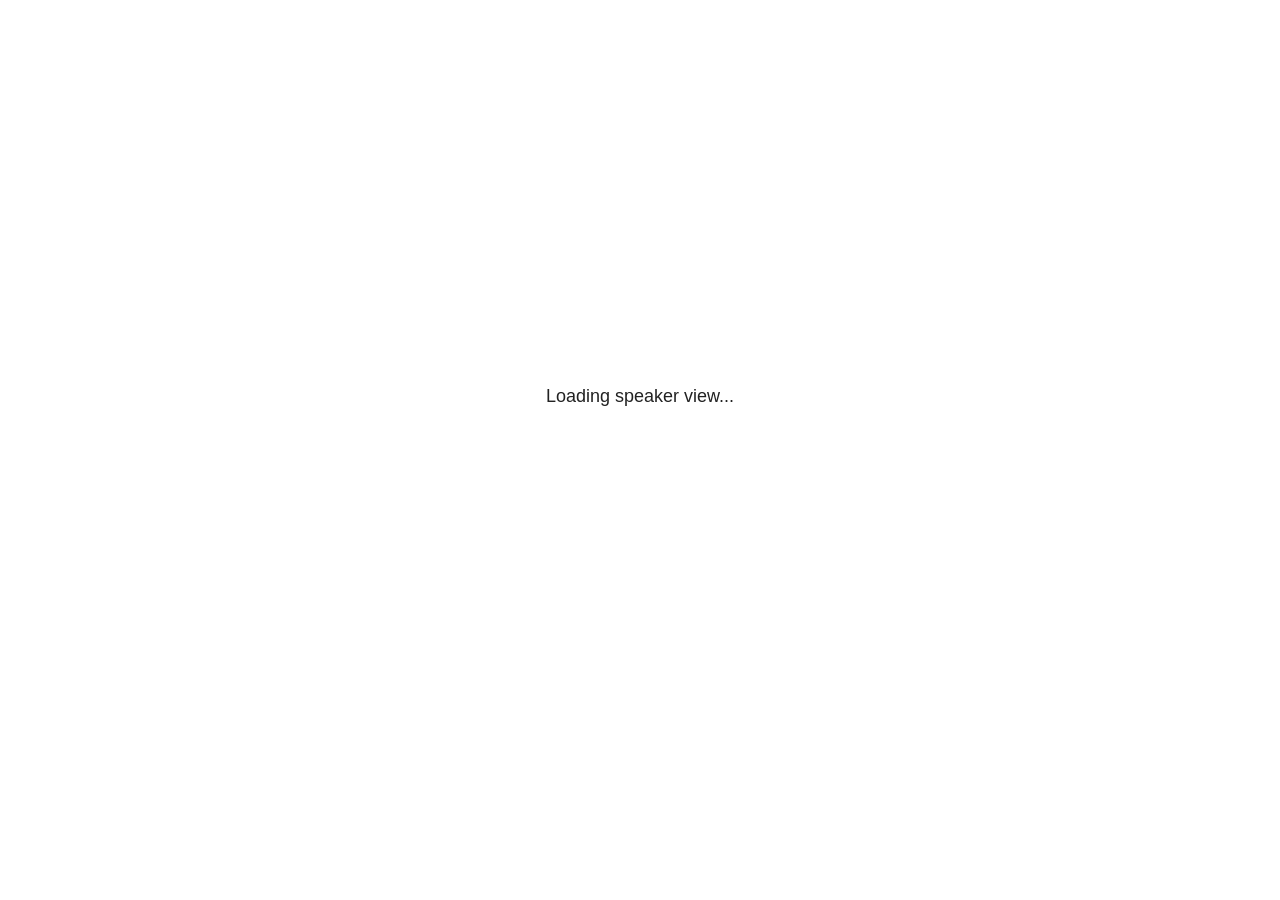
<file: public/site_libs/revealjs/plugin/notes/speaker-view.html>
<!--
	NOTE: You need to build the notes plugin after making changes to this file.
-->
<html lang="en">
	<head>
		<meta charset="utf-8">

		<title>reveal.js - Speaker View</title>

		<style>
			body {
				font-family: Helvetica;
				font-size: 18px;
			}

			#current-slide,
			#upcoming-slide,
			#speaker-controls {
				padding: 6px;
				box-sizing: border-box;
				-moz-box-sizing: border-box;
			}

			#current-slide iframe,
			#upcoming-slide iframe {
				width: 100%;
				height: 100%;
				border: 1px solid #ddd;
			}

			#current-slide .label,
			#upcoming-slide .label {
				position: absolute;
				top: 10px;
				left: 10px;
				z-index: 2;
			}

			#connection-status {
				position: absolute;
				top: 0;
				left: 0;
				width: 100%;
				height: 100%;
				z-index: 20;
				padding: 30% 20% 20% 20%;
				font-size: 18px;
				color: #222;
				background: #fff;
				text-align: center;
				box-sizing: border-box;
				line-height: 1.4;
			}

			.overlay-element {
				height: 34px;
				line-height: 34px;
				padding: 0 10px;
				text-shadow: none;
				background: rgba( 220, 220, 220, 0.8 );
				color: #222;
				font-size: 14px;
			}

			.overlay-element.interactive:hover {
				background: rgba( 220, 220, 220, 1 );
			}

			#current-slide {
				position: absolute;
				width: 60%;
				height: 100%;
				top: 0;
				left: 0;
				padding-right: 0;
			}

			#upcoming-slide {
				position: absolute;
				width: 40%;
				height: 40%;
				right: 0;
				top: 0;
			}

			/* Speaker controls */
			#speaker-controls {
				position: absolute;
				top: 40%;
				right: 0;
				width: 40%;
				height: 60%;
				overflow: auto;
				font-size: 18px;
			}

				.speaker-controls-time.hidden,
				.speaker-controls-notes.hidden {
					display: none;
				}

				.speaker-controls-time .label,
				.speaker-controls-pace .label,
				.speaker-controls-notes .label {
					text-transform: uppercase;
					font-weight: normal;
					font-size: 0.66em;
					color: #666;
					margin: 0;
				}

				.speaker-controls-time, .speaker-controls-pace {
					border-bottom: 1px solid rgba( 200, 200, 200, 0.5 );
					margin-bottom: 10px;
					padding: 10px 16px;
					padding-bottom: 20px;
					cursor: pointer;
				}

				.speaker-controls-time .reset-button {
					opacity: 0;
					float: right;
					color: #666;
					text-decoration: none;
				}
				.speaker-controls-time:hover .reset-button {
					opacity: 1;
				}

				.speaker-controls-time .timer,
				.speaker-controls-time .clock {
					width: 50%;
				}

				.speaker-controls-time .timer,
				.speaker-controls-time .clock,
				.speaker-controls-time .pacing .hours-value,
				.speaker-controls-time .pacing .minutes-value,
				.speaker-controls-time .pacing .seconds-value {
					font-size: 1.9em;
				}

				.speaker-controls-time .timer {
					float: left;
				}

				.speaker-controls-time .clock {
					float: right;
					text-align: right;
				}

				.speaker-controls-time span.mute {
					opacity: 0.3;
				}

				.speaker-controls-time .pacing-title {
					margin-top: 5px;
				}

				.speaker-controls-time .pacing.ahead {
					color: blue;
				}

				.speaker-controls-time .pacing.on-track {
					color: green;
				}

				.speaker-controls-time .pacing.behind {
					color: red;
				}

				.speaker-controls-notes {
					padding: 10px 16px;
				}

				.speaker-controls-notes .value {
					margin-top: 5px;
					line-height: 1.4;
					font-size: 1.2em;
				}

			/* Layout selector */
			#speaker-layout {
				position: absolute;
				top: 10px;
				right: 10px;
				color: #222;
				z-index: 10;
			}
				#speaker-layout select {
					position: absolute;
					width: 100%;
					height: 100%;
					top: 0;
					left: 0;
					border: 0;
					box-shadow: 0;
					cursor: pointer;
					opacity: 0;

					font-size: 1em;
					background-color: transparent;

					-moz-appearance: none;
					-webkit-appearance: none;
					-webkit-tap-highlight-color: rgba(0, 0, 0, 0);
				}

				#speaker-layout select:focus {
					outline: none;
					box-shadow: none;
				}

			.clear {
				clear: both;
			}

			/* Speaker layout: Wide */
			body[data-speaker-layout="wide"] #current-slide,
			body[data-speaker-layout="wide"] #upcoming-slide {
				width: 50%;
				height: 45%;
				padding: 6px;
			}

			body[data-speaker-layout="wide"] #current-slide {
				top: 0;
				left: 0;
			}

			body[data-speaker-layout="wide"] #upcoming-slide {
				top: 0;
				left: 50%;
			}

			body[data-speaker-layout="wide"] #speaker-controls {
				top: 45%;
				left: 0;
				width: 100%;
				height: 50%;
				font-size: 1.25em;
			}

			/* Speaker layout: Tall */
			body[data-speaker-layout="tall"] #current-slide,
			body[data-speaker-layout="tall"] #upcoming-slide {
				width: 45%;
				height: 50%;
				padding: 6px;
			}

			body[data-speaker-layout="tall"] #current-slide {
				top: 0;
				left: 0;
			}

			body[data-speaker-layout="tall"] #upcoming-slide {
				top: 50%;
				left: 0;
			}

			body[data-speaker-layout="tall"] #speaker-controls {
				padding-top: 40px;
				top: 0;
				left: 45%;
				width: 55%;
				height: 100%;
				font-size: 1.25em;
			}

			/* Speaker layout: Notes only */
			body[data-speaker-layout="notes-only"] #current-slide,
			body[data-speaker-layout="notes-only"] #upcoming-slide {
				display: none;
			}

			body[data-speaker-layout="notes-only"] #speaker-controls {
				padding-top: 40px;
				top: 0;
				left: 0;
				width: 100%;
				height: 100%;
				font-size: 1.25em;
			}

			@media screen and (max-width: 1080px) {
				body[data-speaker-layout="default"] #speaker-controls {
					font-size: 16px;
				}
			}

			@media screen and (max-width: 900px) {
				body[data-speaker-layout="default"] #speaker-controls {
					font-size: 14px;
				}
			}

			@media screen and (max-width: 800px) {
				body[data-speaker-layout="default"] #speaker-controls {
					font-size: 12px;
				}
			}

		</style>
	</head>

	<body>

		<div id="connection-status">Loading speaker view...</div>

		<div id="current-slide"></div>
		<div id="upcoming-slide"><span class="overlay-element label">Upcoming</span></div>
		<div id="speaker-controls">
			<div class="speaker-controls-time">
				<h4 class="label">Time <span class="reset-button">Click to Reset</span></h4>
				<div class="clock">
					<span class="clock-value">0:00 AM</span>
				</div>
				<div class="timer">
					<span class="hours-value">00</span><span class="minutes-value">:00</span><span class="seconds-value">:00</span>
				</div>
				<div class="clear"></div>

				<h4 class="label pacing-title" style="display: none">Pacing – Time to finish current slide</h4>
				<div class="pacing" style="display: none">
					<span class="hours-value">00</span><span class="minutes-value">:00</span><span class="seconds-value">:00</span>
				</div>
			</div>

			<div class="speaker-controls-notes hidden">
				<h4 class="label">Notes</h4>
				<div class="value"></div>
			</div>
		</div>
		<div id="speaker-layout" class="overlay-element interactive">
			<span class="speaker-layout-label"></span>
			<select class="speaker-layout-dropdown"></select>
		</div>

		<script>

			(function() {

				var notes,
					notesValue,
					currentState,
					currentSlide,
					upcomingSlide,
					layoutLabel,
					layoutDropdown,
					pendingCalls = {},
					lastRevealApiCallId = 0,
					connected = false,
					whitelistedWindows = [window.opener];

				var SPEAKER_LAYOUTS = {
					'default': 'Default',
					'wide': 'Wide',
					'tall': 'Tall',
					'notes-only': 'Notes only'
				};

				setupLayout();

				var connectionStatus = document.querySelector( '#connection-status' );
				var connectionTimeout = setTimeout( function() {
					connectionStatus.innerHTML = 'Error connecting to main window.<br>Please try closing and reopening the speaker view.';
				}, 5000 );
;
				window.addEventListener( 'message', function( event ) {

					// Validate the origin of this message to prevent XSS
					if( window.location.origin !== event.origin && whitelistedWindows.indexOf( event.source ) === -1 ) {
						return;
					}

					clearTimeout( connectionTimeout );
					connectionStatus.style.display = 'none';

					var data = JSON.parse( event.data );

					// The overview mode is only useful to the reveal.js instance
					// where navigation occurs so we don't sync it
					if( data.state ) delete data.state.overview;

					// Messages sent by the notes plugin inside of the main window
					if( data && data.namespace === 'reveal-notes' ) {
						if( data.type === 'connect' ) {
							handleConnectMessage( data );
						}
						else if( data.type === 'state' ) {
							handleStateMessage( data );
						}
						else if( data.type === 'return' ) {
							pendingCalls[data.callId](data.result);
							delete pendingCalls[data.callId];
						}
					}
					// Messages sent by the reveal.js inside of the current slide preview
					else if( data && data.namespace === 'reveal' ) {
						if( /ready/.test( data.eventName ) ) {
							// Send a message back to notify that the handshake is complete
							window.opener.postMessage( JSON.stringify({ namespace: 'reveal-notes', type: 'connected'} ), '*' );
						}
						else if( /slidechanged|fragmentshown|fragmenthidden|paused|resumed/.test( data.eventName ) && currentState !== JSON.stringify( data.state ) ) {

							dispatchStateToMainWindow( data.state );

						}
					}

				} );

				/**
				 * Updates the presentation in the main window to match the state
				 * of the presentation in the notes window.
				 */
				const dispatchStateToMainWindow = debounce(( state ) => {
					window.opener.postMessage( JSON.stringify({ method: 'setState', args: [ state ]} ), '*' );
				}, 500);

				/**
				 * Asynchronously calls the Reveal.js API of the main frame.
				 */
				function callRevealApi( methodName, methodArguments, callback ) {

					var callId = ++lastRevealApiCallId;
					pendingCalls[callId] = callback;
					window.opener.postMessage( JSON.stringify( {
						namespace: 'reveal-notes',
						type: 'call',
						callId: callId,
						methodName: methodName,
						arguments: methodArguments
					} ), '*' );

				}

				/**
				 * Called when the main window is trying to establish a
				 * connection.
				 */
				function handleConnectMessage( data ) {

					if( connected === false ) {
						connected = true;

						setupIframes( data );
						setupKeyboard();
						setupNotes();
						setupTimer();
						setupHeartbeat();
					}

				}

				/**
				 * Called when the main window sends an updated state.
				 */
				function handleStateMessage( data ) {

					// Store the most recently set state to avoid circular loops
					// applying the same state
					currentState = JSON.stringify( data.state );

					// No need for updating the notes in case of fragment changes
					if ( data.notes ) {
						notes.classList.remove( 'hidden' );
						notesValue.style.whiteSpace = data.whitespace;
						if( data.markdown ) {
							notesValue.innerHTML = marked( data.notes );
						}
						else {
							notesValue.innerHTML = data.notes;
						}
					}
					else {
						notes.classList.add( 'hidden' );
					}

					// Update the note slides
					currentSlide.contentWindow.postMessage( JSON.stringify({ method: 'setState', args: [ data.state ] }), '*' );
					upcomingSlide.contentWindow.postMessage( JSON.stringify({ method: 'setState', args: [ data.state ] }), '*' );
					upcomingSlide.contentWindow.postMessage( JSON.stringify({ method: 'next' }), '*' );

				}

				// Limit to max one state update per X ms
				handleStateMessage = debounce( handleStateMessage, 200 );

				/**
				 * Forward keyboard events to the current slide window.
				 * This enables keyboard events to work even if focus
				 * isn't set on the current slide iframe.
				 *
				 * Block F5 default handling, it reloads and disconnects
				 * the speaker notes window.
				 */
				function setupKeyboard() {

					document.addEventListener( 'keydown', function( event ) {
						if( event.keyCode === 116 || ( event.metaKey && event.keyCode === 82 ) ) {
							event.preventDefault();
							return false;
						}
						currentSlide.contentWindow.postMessage( JSON.stringify({ method: 'triggerKey', args: [ event.keyCode ] }), '*' );
					} );

				}

				/**
				 * Creates the preview iframes.
				 */
				function setupIframes( data ) {

					var params = [
						'receiver',
						'progress=false',
						'history=false',
						'transition=none',
						'autoSlide=0',
						'backgroundTransition=none'
					].join( '&' );

					var urlSeparator = /\?/.test(data.url) ? '&' : '?';
					var hash = '#/' + data.state.indexh + '/' + data.state.indexv;
					var currentURL = data.url + urlSeparator + params + '&postMessageEvents=true' + hash;
					var upcomingURL = data.url + urlSeparator + params + '&controls=false' + hash;

					currentSlide = document.createElement( 'iframe' );
					currentSlide.setAttribute( 'width', 1280 );
					currentSlide.setAttribute( 'height', 1024 );
					currentSlide.setAttribute( 'src', currentURL );
					document.querySelector( '#current-slide' ).appendChild( currentSlide );

					upcomingSlide = document.createElement( 'iframe' );
					upcomingSlide.setAttribute( 'width', 640 );
					upcomingSlide.setAttribute( 'height', 512 );
					upcomingSlide.setAttribute( 'src', upcomingURL );
					document.querySelector( '#upcoming-slide' ).appendChild( upcomingSlide );

					whitelistedWindows.push( currentSlide.contentWindow, upcomingSlide.contentWindow );

				}

				/**
				 * Setup the notes UI.
				 */
				function setupNotes() {

					notes = document.querySelector( '.speaker-controls-notes' );
					notesValue = document.querySelector( '.speaker-controls-notes .value' );

				}

				/**
				 * We send out a heartbeat at all times to ensure we can
				 * reconnect with the main presentation window after reloads.
				 */
				function setupHeartbeat() {

					setInterval( () => {
						window.opener.postMessage( JSON.stringify({ namespace: 'reveal-notes', type: 'heartbeat'} ), '*' );
					}, 1000 );

				}

				function getTimings( callback ) {

					callRevealApi( 'getSlidesAttributes', [], function ( slideAttributes ) {
						callRevealApi( 'getConfig', [], function ( config ) {
							var totalTime = config.totalTime;
							var minTimePerSlide = config.minimumTimePerSlide || 0;
							var defaultTiming = config.defaultTiming;
							if ((defaultTiming == null) && (totalTime == null)) {
								callback(null);
								return;
							}
							// Setting totalTime overrides defaultTiming
							if (totalTime) {
								defaultTiming = 0;
							}
							var timings = [];
							for ( var i in slideAttributes ) {
								var slide = slideAttributes[ i ];
								var timing = defaultTiming;
								if( slide.hasOwnProperty( 'data-timing' )) {
									var t = slide[ 'data-timing' ];
									timing = parseInt(t);
									if( isNaN(timing) ) {
										console.warn("Could not parse timing '" + t + "' of slide " + i + "; using default of " + defaultTiming);
										timing = defaultTiming;
									}
								}
								timings.push(timing);
							}
							if ( totalTime ) {
								// After we've allocated time to individual slides, we summarize it and
								// subtract it from the total time
								var remainingTime = totalTime - timings.reduce( function(a, b) { return a + b; }, 0 );
								// The remaining time is divided by the number of slides that have 0 seconds
								// allocated at the moment, giving the average time-per-slide on the remaining slides
								var remainingSlides = (timings.filter( function(x) { return x == 0 }) ).length
								var timePerSlide = Math.round( remainingTime / remainingSlides, 0 )
								// And now we replace every zero-value timing with that average
								timings = timings.map( function(x) { return (x==0 ? timePerSlide : x) } );
							}
							var slidesUnderMinimum = timings.filter( function(x) { return (x < minTimePerSlide) } ).length
							if ( slidesUnderMinimum ) {
								message = "The pacing time for " + slidesUnderMinimum + " slide(s) is under the configured minimum of " + minTimePerSlide + " seconds. Check the data-timing attribute on individual slides, or consider increasing the totalTime or minimumTimePerSlide configuration options (or removing some slides).";
								alert(message);
							}
							callback( timings );
						} );
					} );

				}

				/**
				 * Return the number of seconds allocated for presenting
				 * all slides up to and including this one.
				 */
				function getTimeAllocated( timings, callback ) {

					callRevealApi( 'getSlidePastCount', [], function ( currentSlide ) {
						var allocated = 0;
						for (var i in timings.slice(0, currentSlide + 1)) {
							allocated += timings[i];
						}
						callback( allocated );
					} );

				}

				/**
				 * Create the timer and clock and start updating them
				 * at an interval.
				 */
				function setupTimer() {

					var start = new Date(),
					timeEl = document.querySelector( '.speaker-controls-time' ),
					clockEl = timeEl.querySelector( '.clock-value' ),
					hoursEl = timeEl.querySelector( '.hours-value' ),
					minutesEl = timeEl.querySelector( '.minutes-value' ),
					secondsEl = timeEl.querySelector( '.seconds-value' ),
					pacingTitleEl = timeEl.querySelector( '.pacing-title' ),
					pacingEl = timeEl.querySelector( '.pacing' ),
					pacingHoursEl = pacingEl.querySelector( '.hours-value' ),
					pacingMinutesEl = pacingEl.querySelector( '.minutes-value' ),
					pacingSecondsEl = pacingEl.querySelector( '.seconds-value' );

					var timings = null;
					getTimings( function ( _timings ) {

						timings = _timings;
						if (_timings !== null) {
							pacingTitleEl.style.removeProperty('display');
							pacingEl.style.removeProperty('display');
						}

						// Update once directly
						_updateTimer();

						// Then update every second
						setInterval( _updateTimer, 1000 );

					} );


					function _resetTimer() {

						if (timings == null) {
							start = new Date();
							_updateTimer();
						}
						else {
							// Reset timer to beginning of current slide
							getTimeAllocated( timings, function ( slideEndTimingSeconds ) {
								var slideEndTiming = slideEndTimingSeconds * 1000;
								callRevealApi( 'getSlidePastCount', [], function ( currentSlide ) {
									var currentSlideTiming = timings[currentSlide] * 1000;
									var previousSlidesTiming = slideEndTiming - currentSlideTiming;
									var now = new Date();
									start = new Date(now.getTime() - previousSlidesTiming);
									_updateTimer();
								} );
							} );
						}

					}

					timeEl.addEventListener( 'click', function() {
						_resetTimer();
						return false;
					} );

					function _displayTime( hrEl, minEl, secEl, time) {

						var sign = Math.sign(time) == -1 ? "-" : "";
						time = Math.abs(Math.round(time / 1000));
						var seconds = time % 60;
						var minutes = Math.floor( time / 60 ) % 60 ;
						var hours = Math.floor( time / ( 60 * 60 )) ;
						hrEl.innerHTML = sign + zeroPadInteger( hours );
						if (hours == 0) {
							hrEl.classList.add( 'mute' );
						}
						else {
							hrEl.classList.remove( 'mute' );
						}
						minEl.innerHTML = ':' + zeroPadInteger( minutes );
						if (hours == 0 && minutes == 0) {
							minEl.classList.add( 'mute' );
						}
						else {
							minEl.classList.remove( 'mute' );
						}
						secEl.innerHTML = ':' + zeroPadInteger( seconds );
					}

					function _updateTimer() {

						var diff, hours, minutes, seconds,
						now = new Date();

						diff = now.getTime() - start.getTime();

						clockEl.innerHTML = now.toLocaleTimeString( 'en-US', { hour12: true, hour: '2-digit', minute:'2-digit' } );
						_displayTime( hoursEl, minutesEl, secondsEl, diff );
						if (timings !== null) {
							_updatePacing(diff);
						}

					}

					function _updatePacing(diff) {

						getTimeAllocated( timings, function ( slideEndTimingSeconds ) {
							var slideEndTiming = slideEndTimingSeconds * 1000;

							callRevealApi( 'getSlidePastCount', [], function ( currentSlide ) {
								var currentSlideTiming = timings[currentSlide] * 1000;
								var timeLeftCurrentSlide = slideEndTiming - diff;
								if (timeLeftCurrentSlide < 0) {
									pacingEl.className = 'pacing behind';
								}
								else if (timeLeftCurrentSlide < currentSlideTiming) {
									pacingEl.className = 'pacing on-track';
								}
								else {
									pacingEl.className = 'pacing ahead';
								}
								_displayTime( pacingHoursEl, pacingMinutesEl, pacingSecondsEl, timeLeftCurrentSlide );
							} );
						} );
					}

				}

				/**
				 * Sets up the speaker view layout and layout selector.
				 */
				function setupLayout() {

					layoutDropdown = document.querySelector( '.speaker-layout-dropdown' );
					layoutLabel = document.querySelector( '.speaker-layout-label' );

					// Render the list of available layouts
					for( var id in SPEAKER_LAYOUTS ) {
						var option = document.createElement( 'option' );
						option.setAttribute( 'value', id );
						option.textContent = SPEAKER_LAYOUTS[ id ];
						layoutDropdown.appendChild( option );
					}

					// Monitor the dropdown for changes
					layoutDropdown.addEventListener( 'change', function( event ) {

						setLayout( layoutDropdown.value );

					}, false );

					// Restore any currently persisted layout
					setLayout( getLayout() );

				}

				/**
				 * Sets a new speaker view layout. The layout is persisted
				 * in local storage.
				 */
				function setLayout( value ) {

					var title = SPEAKER_LAYOUTS[ value ];

					layoutLabel.innerHTML = 'Layout' + ( title ? ( ': ' + title ) : '' );
					layoutDropdown.value = value;

					document.body.setAttribute( 'data-speaker-layout', value );

					// Persist locally
					if( supportsLocalStorage() ) {
						window.localStorage.setItem( 'reveal-speaker-layout', value );
					}

				}

				/**
				 * Returns the ID of the most recently set speaker layout
				 * or our default layout if none has been set.
				 */
				function getLayout() {

					if( supportsLocalStorage() ) {
						var layout = window.localStorage.getItem( 'reveal-speaker-layout' );
						if( layout ) {
							return layout;
						}
					}

					// Default to the first record in the layouts hash
					for( var id in SPEAKER_LAYOUTS ) {
						return id;
					}

				}

				function supportsLocalStorage() {

					try {
						localStorage.setItem('test', 'test');
						localStorage.removeItem('test');
						return true;
					}
					catch( e ) {
						return false;
					}

				}

				function zeroPadInteger( num ) {

					var str = '00' + parseInt( num );
					return str.substring( str.length - 2 );

				}

				/**
				 * Limits the frequency at which a function can be called.
				 */
				function debounce( fn, ms ) {

					var lastTime = 0,
						timeout;

					return function() {

						var args = arguments;
						var context = this;

						clearTimeout( timeout );

						var timeSinceLastCall = Date.now() - lastTime;
						if( timeSinceLastCall > ms ) {
							fn.apply( context, args );
							lastTime = Date.now();
						}
						else {
							timeout = setTimeout( function() {
								fn.apply( context, args );
								lastTime = Date.now();
							}, ms - timeSinceLastCall );
						}

					}

				}

			})();

		</script>
	</body>
</html>
</file>
